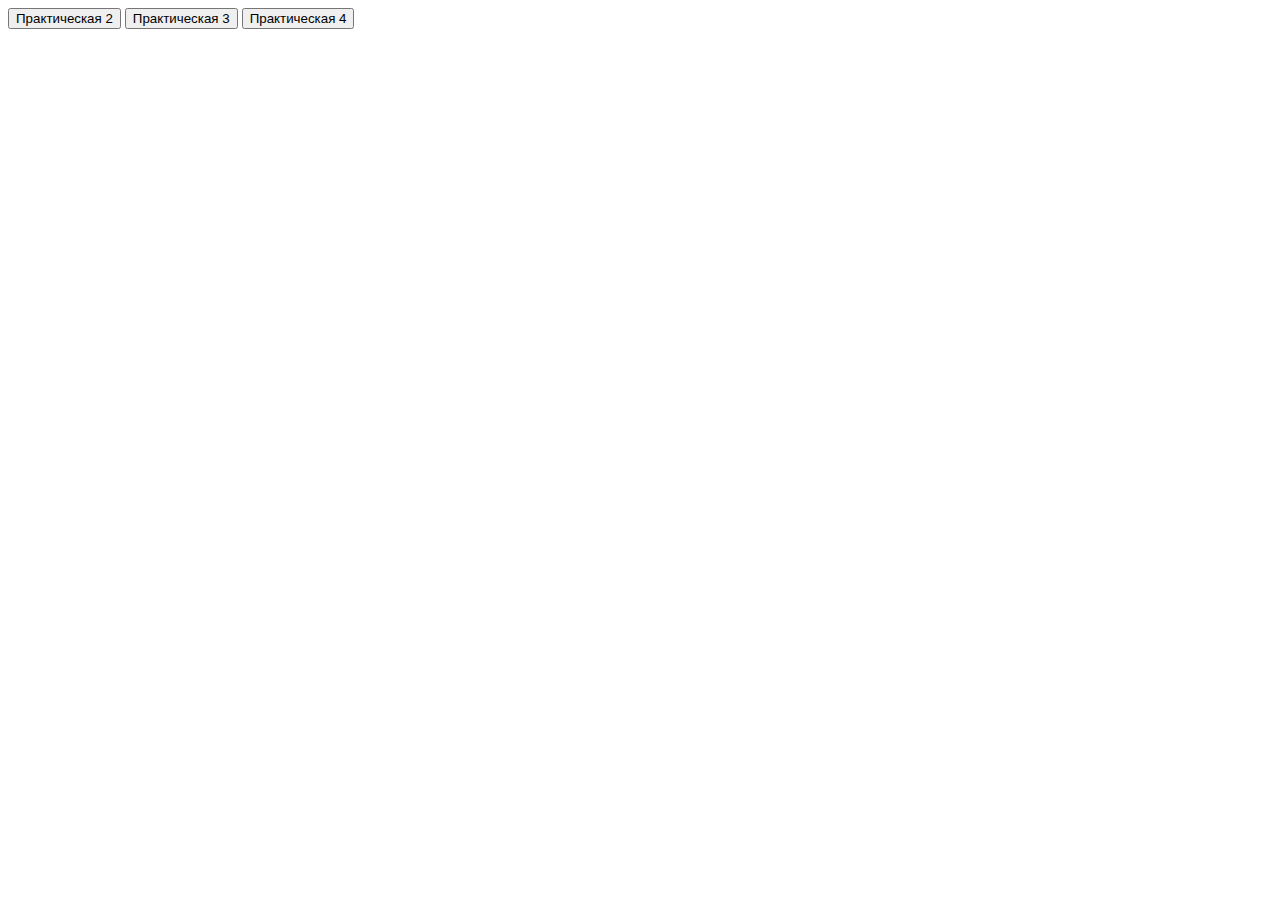
<file: index.html>
<!DOCTYPE html>
<html lang="">
  <head>
    <link href="https://cdn.jsdelivr.net/npm/bootstrap@5.0.0-beta2/dist/css/bootstrap.min.css" rel="stylesheet"
        integrity="sha384-BmbxuPwQa2lc/FVzBcNJ7UAyJxM6wuqIj61tLrc4wSX0szH/Ev+nYRRuWlolflfl" crossorigin="anonymous">
    <meta charset="utf-8">
    <title></title>
  </head>
  <body>
    <header></header>
    <main>
      <div class="d-grid gap-2 col-6 mx-auto">
        <button class="btn btn-primary" type="button" onclick="location.href = './pr2/pr2.html';">Практическая 2</button>
        <button class="btn btn-primary" type="button" onclick="location.href = './pr3/pr3.html';">Практическая 3</button>
        <button class="btn btn-primary" type="button" onclick="location.href = './pr4/pr4.html';">Практическая 4</button>
      </div>
    </main>
    <footer></footer>
  </body>
</html>
</file>
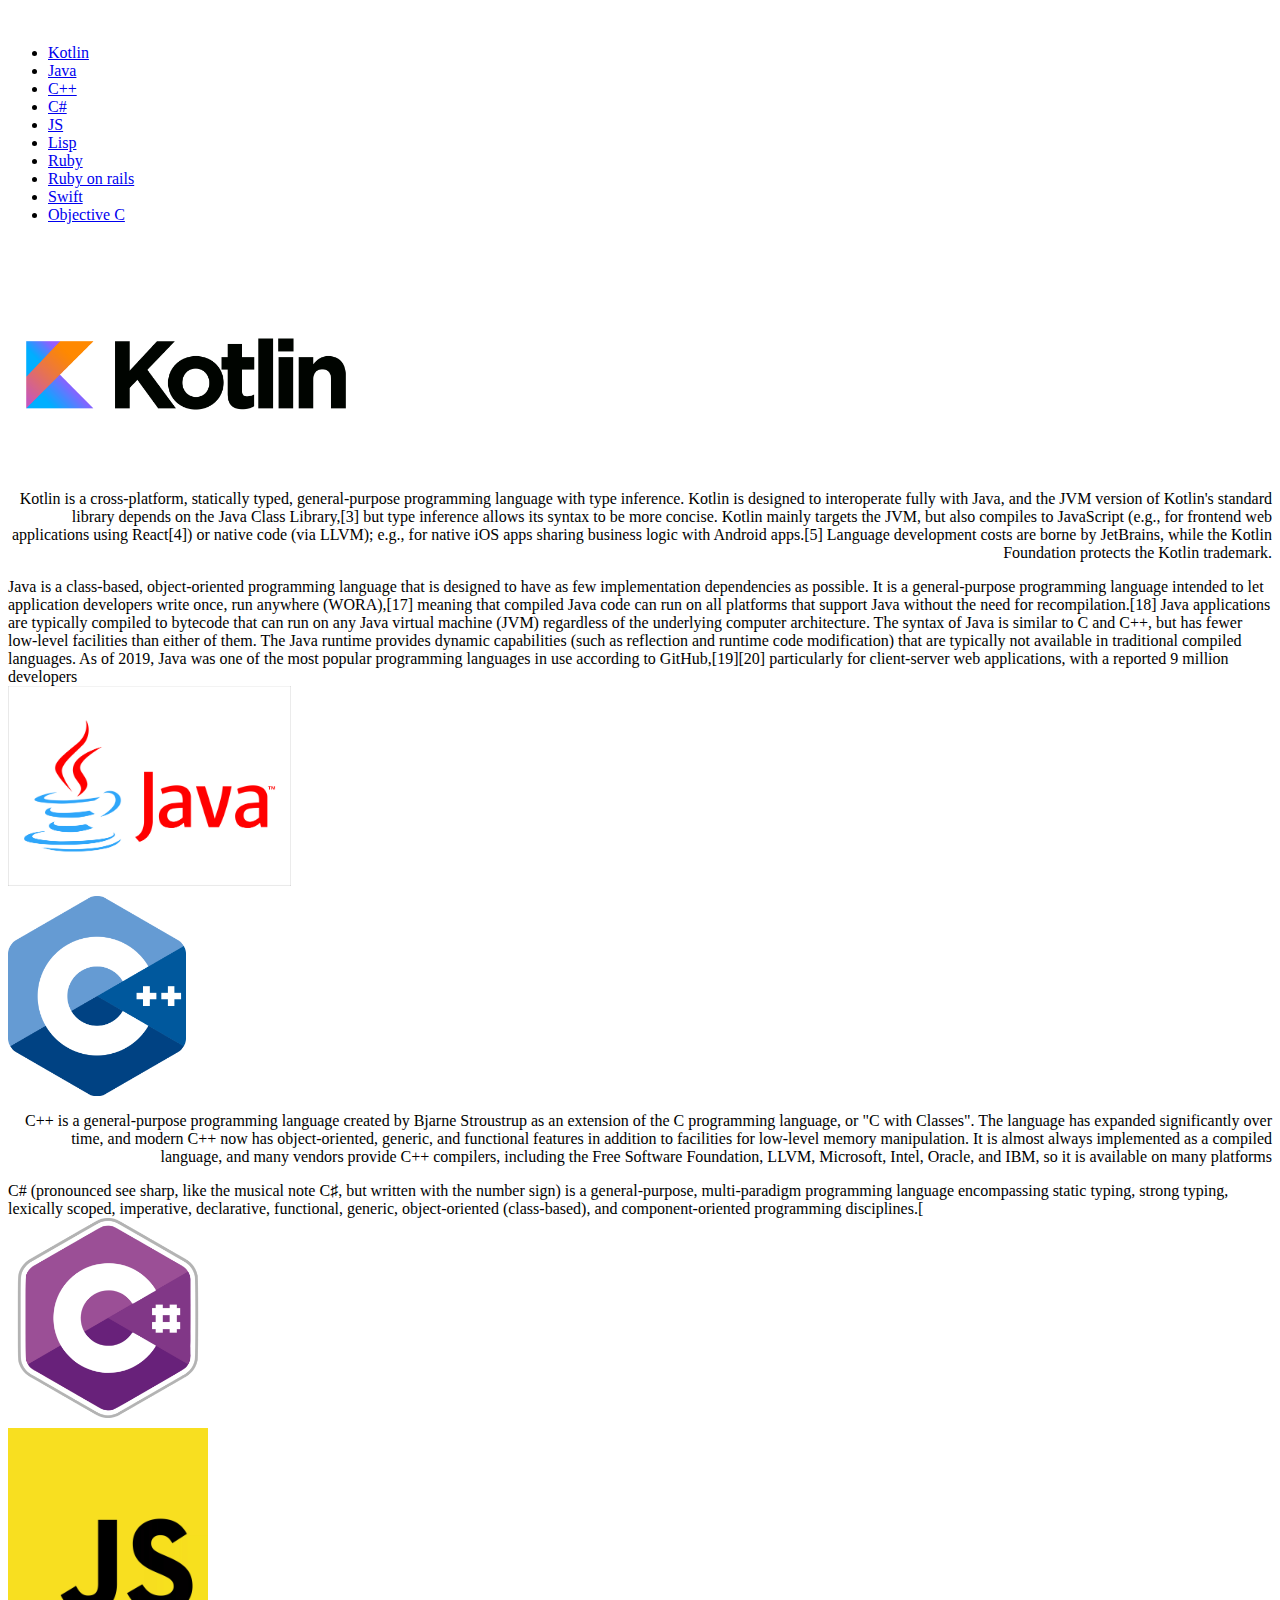
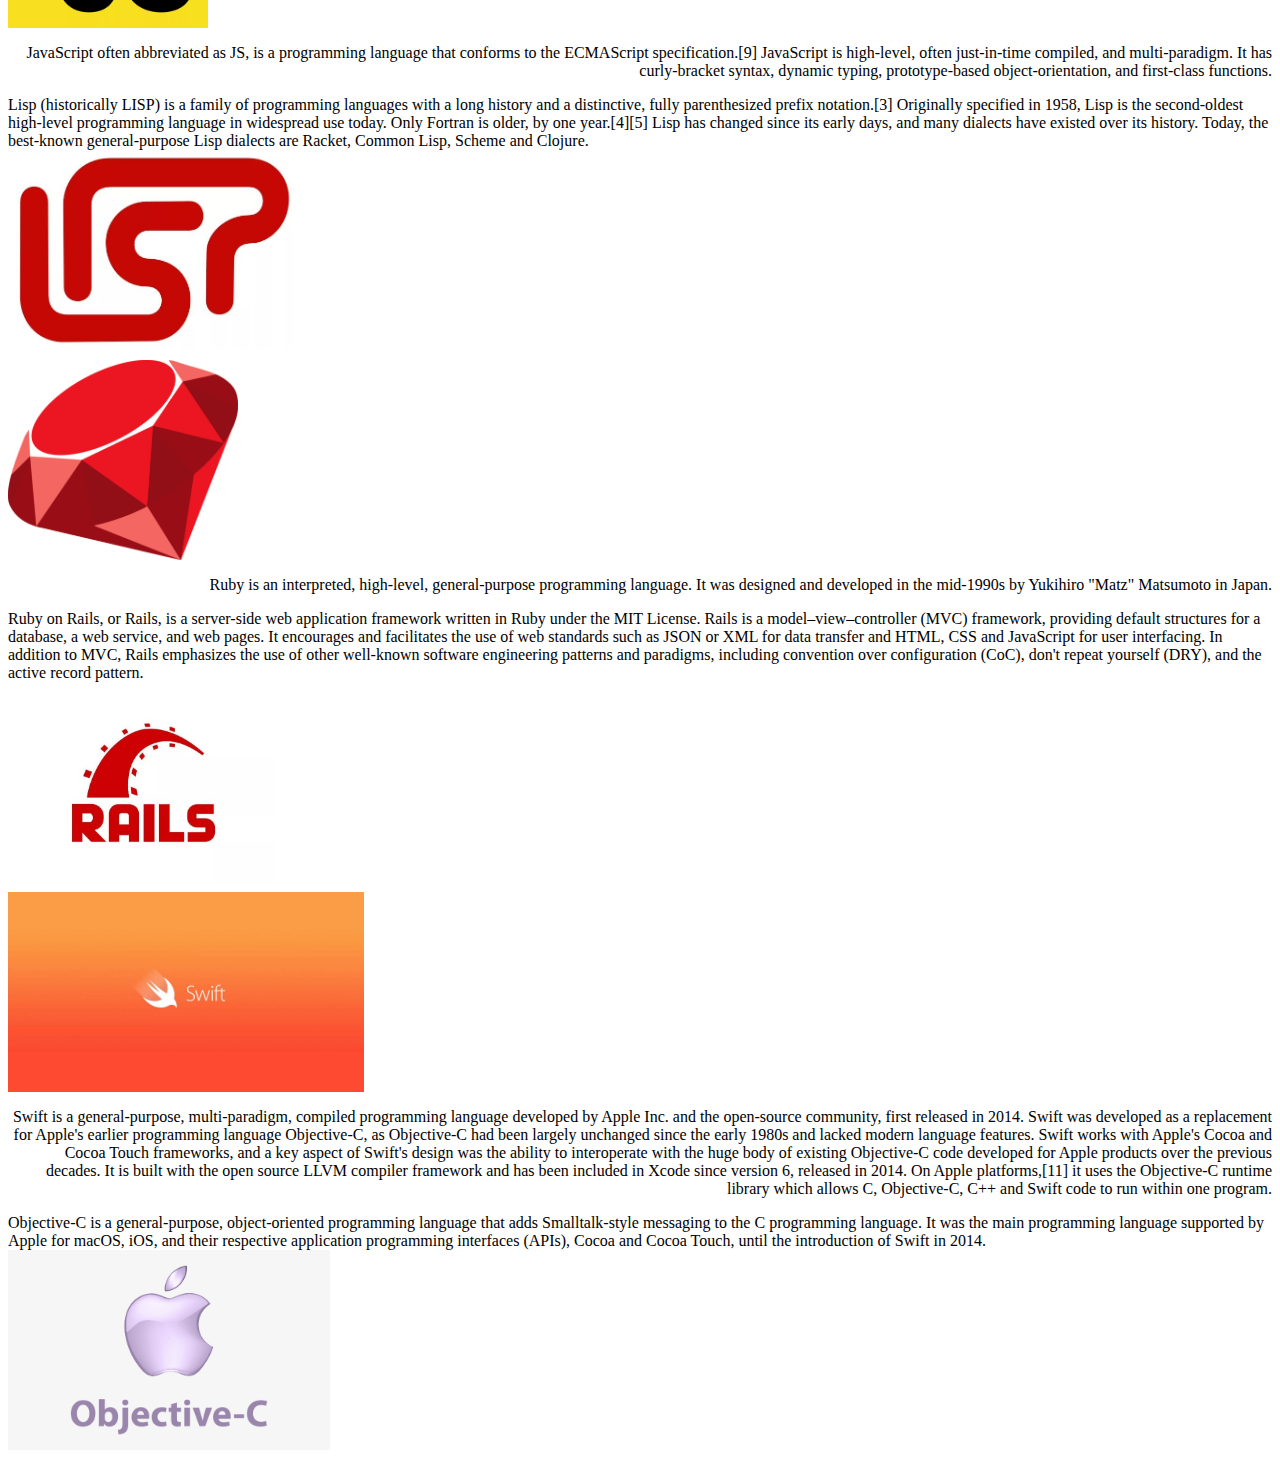
<file: pr2/pr2.html>
<html>

<head>
    <link href="https://cdn.jsdelivr.net/npm/bootstrap@5.0.0-beta2/dist/css/bootstrap.min.css" rel="stylesheet"
        integrity="sha384-BmbxuPwQa2lc/FVzBcNJ7UAyJxM6wuqIj61tLrc4wSX0szH/Ev+nYRRuWlolflfl" crossorigin="anonymous">
    <meta charset="utf-8">
    <meta name="viewport" content="width=device-width, initial-scale=1">

    <title> Языки программирования </title>
</head>

<body>
    <header style="margin-bottom: 50px; padding-top:  20px;">
        <ul class="nav justify-content-center" >
            <li class="nav-item">
                <a class="nav-link" href="#kotlin">Kotlin</a>
            </li>
            <li class="nav-item">
                <a class="nav-link" href="#java">Java</a>
            </li>
            <li class="nav-item">
                <a class="nav-link" href="#cpp">C++</a>
            </li>
            <li class="nav-item">
                <a class="nav-link" href="#cs">C#</a>
            </li>
            <li class="nav-item">
                <a class="nav-link" href="#js">JS</a>
            </li>
            <li class="nav-item">
                <a class="nav-link" href="#lisp">Lisp</a>
            </li>
            <li class="nav-item">
                <a class="nav-link" href="#ruby">Ruby</a>
            </li>
            <li class="nav-item">
                <a class="nav-link" href="#rails">Ruby on rails</a>
            </li>
            <li class="nav-item">
                <a class="nav-link" href="#swift">Swift</a>
            </li>
            <li class="nav-item">
                <a class="nav-link" href="#oc">Objective C</a>
            </li>
        </ul>
    </header>

    <div class="container">
        <div class="row justify-content-md-center" style="align-items: center; margin-bottom: 10px;">
            <div class="col-auto">
                <a id="kotlin"></a>
                <a href="https://en.wikipedia.org/wiki/Kotlin_(programming_language)">
                    <img src="./images/kotlin" style="position: relative; height: 200;">
                </a>
            </div>
            <div class="col-sm">
                <p style="text-align: right;">
                    Kotlin is a cross-platform, statically typed, general-purpose programming language with type
                    inference. Kotlin is designed to interoperate fully with Java, and the JVM version of Kotlin's
                    standard library depends on the Java Class Library,[3] but type inference allows its syntax to be
                    more concise. Kotlin mainly targets the JVM, but also compiles to JavaScript (e.g., for frontend web
                    applications using React[4]) or native code (via LLVM); e.g., for native iOS apps sharing business
                    logic with Android apps.[5] Language development costs are borne by JetBrains, while the Kotlin
                    Foundation protects the Kotlin trademark.
                </p>
            </div>
        </div>


        <div class="row justify-content-md-center" style="align-items: center;  margin-bottom: 10px;">
            <div class="col-sm">
                Java is a class-based, object-oriented programming language that is designed to have as few
                implementation dependencies as possible. It is a general-purpose programming language intended to let
                application developers write once, run anywhere (WORA),[17] meaning that compiled Java code can run on
                all platforms that support Java without the need for recompilation.[18] Java applications are typically
                compiled to bytecode that can run on any Java virtual machine (JVM) regardless of the underlying
                computer architecture. The syntax of Java is similar to C and C++, but has fewer low-level facilities
                than either of them. The Java runtime provides dynamic capabilities (such as reflection and runtime code
                modification) that are typically not available in traditional compiled languages. As of 2019, Java was
                one of the most popular programming languages in use according to GitHub,[19][20] particularly for
                client-server web applications, with a reported 9 million developers
            </div>
            <div class="col-auto">
                <a id="java"></a>
                <a href="https://en.wikipedia.org/wiki/Java_(programming_language)">
                    <img src="./images/java" style="position: relative; height: 200;">
                </a>
            </div>
        </div>



        <div class="row justify-content-md-center" style="align-items: center;  margin-bottom: 10px;">
            <div class="col-auto">
                <a id="cpp"></a>
                <a href="https://en.wikipedia.org/wiki/C%2B%2B">
                    <img src="./images/cpp.png" style="position: relative; height: 200;">
                </a>
            </div>
            <div class="col">
                <p style="text-align: right;">
                    C++ is a general-purpose programming language created by Bjarne Stroustrup as an extension of the C
                    programming language, or "C with Classes". The language has expanded significantly over time, and
                    modern C++ now has object-oriented, generic, and functional features in addition to facilities for
                    low-level memory manipulation. It is almost always implemented as a compiled language, and many
                    vendors provide C++ compilers, including the Free Software Foundation, LLVM, Microsoft, Intel,
                    Oracle, and IBM, so it is available on many platforms
                </p>
            </div>
        </div>


        <div class="row justify-content-md-center" style="align-items: center;  margin-bottom: 10px;">
            <div class="col-sm">
                C# (pronounced see sharp, like the musical note C♯, but written with the number sign) is a
                general-purpose, multi-paradigm programming language encompassing static typing, strong typing,
                lexically scoped, imperative, declarative, functional, generic, object-oriented (class-based), and
                component-oriented programming disciplines.[
            </div>
            <div class="col-auto">
                <a id="cs"></a>
                <a href="https://en.wikipedia.org/wiki/C_Sharp_(programming_language)">
                    <img src="./images/cs.png" style="position: relative;  height: 200;">
                </a>
            </div>
        </div>



        <div class="row justify-content-md-center" style="align-items: center;  margin-bottom: 10px;">
            <div class="col-auto">
                <a id="js"></a>
                <a href="https://en.wikipedia.org/wiki/JavaScript">
                    <img src="./images/js" style="position: relative; height: 200;">
                </a>
            </div>
            <div class="col">
                <p style="text-align: right;">
                    JavaScript often abbreviated as JS, is a programming language that conforms to the ECMAScript
                    specification.[9] JavaScript is high-level, often just-in-time compiled, and multi-paradigm. It has
                    curly-bracket syntax, dynamic typing, prototype-based object-orientation, and first-class functions.
                </p>
            </div>
        </div>


        <div class="row justify-content-md-center" style="align-items: center;  margin-bottom: 10px;">
            <div class="col-sm">
                Lisp (historically LISP) is a family of programming languages with a long history and a distinctive,
                fully parenthesized prefix notation.[3] Originally specified in 1958, Lisp is the second-oldest
                high-level programming language in widespread use today. Only Fortran is older, by one year.[4][5] Lisp
                has changed since its early days, and many dialects have existed over its history. Today, the best-known
                general-purpose Lisp dialects are Racket, Common Lisp, Scheme and Clojure.
            </div>
            <div class="col-auto">
                <a id="lisp"></a>
                <a href="https://en.wikipedia.org/wiki/Lisp_(programming_language)">
                    <img src="./images/lisp" style="position: relative; height: 200;">
                </a>
            </div>
        </div>


        <div class="row justify-content-md-center" style="align-items: center;  margin-bottom: 10px;">
            <div class="col-auto">
                <a id="ruby"></a>
                <a href="https://en.wikipedia.org/wiki/Ruby_(programming_language)">
                    <img src="./images/ruby.png" style="position: relative;  height: 200;">
                </a>
            </div>
            <div class="col">
                <p style="text-align: right;">
                    Ruby is an interpreted, high-level, general-purpose programming language. It was designed and
                    developed in the mid-1990s by Yukihiro "Matz" Matsumoto in Japan.
                </p>
            </div>
        </div>


        <div class="row justify-content-md-center" style="align-items: center;  margin-bottom: 10px;">
            <div class="col-sm">
                Ruby on Rails, or Rails, is a server-side web application framework written in Ruby under the MIT
                License. Rails is a model–view–controller (MVC) framework, providing default structures for a database,
                a web service, and web pages. It encourages and facilitates the use of web standards such as JSON or XML
                for data transfer and HTML, CSS and JavaScript for user interfacing. In addition to MVC, Rails
                emphasizes the use of other well-known software engineering patterns and paradigms, including convention
                over configuration (CoC), don't repeat yourself (DRY), and the active record pattern.
            </div>
            <div class="col-auto">
                <a id="rails"></a>
                <a href="https://en.wikipedia.org/wiki/Ruby_on_Rails">
                    <img src="./images/rails" style="position: relative;  height: 200;">
                </a>
            </div>
        </div>



        <div class="row justify-content-md-center" style="align-items: center;  margin-bottom: 10px;">
            <div class="col-auto">
                <a id="swift"></a>
                <a href="https://en.wikipedia.org/wiki/Swift_(programming_language)">
                    <img src="./images/swift" style="position: relative; height: 200;">
                </a>
            </div>
            <div class="col">
                <p style="text-align: right;">
                    Swift is a general-purpose, multi-paradigm, compiled programming language developed by Apple Inc.
                    and the open-source community, first released in 2014. Swift was developed as a replacement for
                    Apple's earlier programming language Objective-C, as Objective-C had been largely unchanged since
                    the early 1980s and lacked modern language features. Swift works with Apple's Cocoa and Cocoa Touch
                    frameworks, and a key aspect of Swift's design was the ability to interoperate with the huge body of
                    existing Objective-C code developed for Apple products over the previous decades. It is built with
                    the open source LLVM compiler framework and has been included in Xcode since version 6, released in
                    2014. On Apple platforms,[11] it uses the Objective-C runtime library which allows C, Objective-C,
                    C++ and Swift code to run within one program.
                </p>
            </div>
        </div>


        <div class="row justify-content-md-center" style="align-items: center;  margin-bottom: 10px;">
            <div class="col-sm">
                Objective-C is a general-purpose, object-oriented programming language that adds Smalltalk-style
                messaging to the C programming language. It was the main programming language supported by Apple for
                macOS, iOS, and their respective application programming interfaces (APIs), Cocoa and Cocoa Touch, until
                the introduction of Swift in 2014.
            </div>
            <div class="col-auto">
                <a id="oc"></a>
                <a href="https://en.wikipedia.org/wiki/Objective-C">
                    <img src="./images/oc.png" style="position: relative; height: 200;">
                </a>
            </div>
        </div>

    </div>

</body>

</html>
</file>
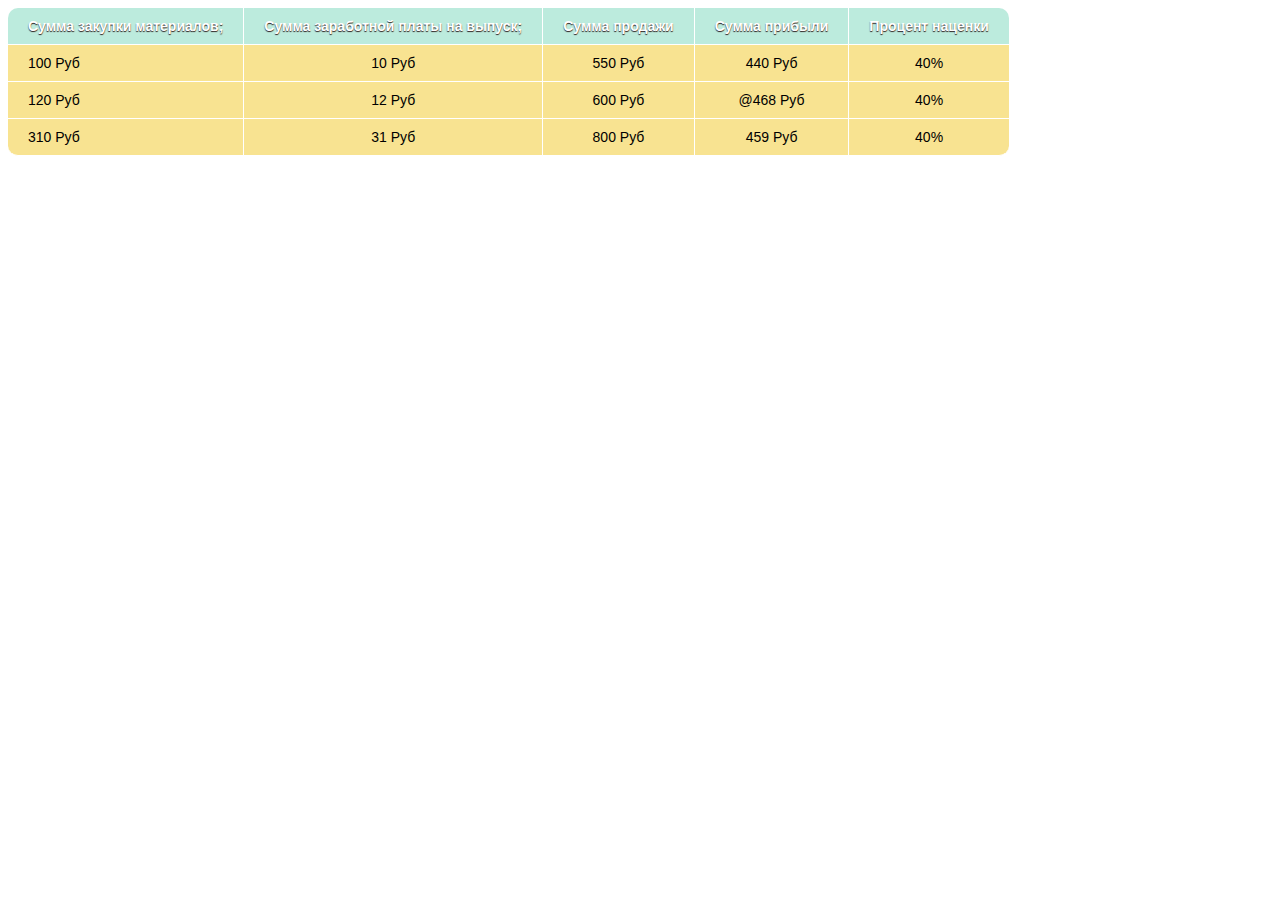
<file: pr3/pr3.html>
<!DOCTYPE html>
<html lang="">
  <head>
    <meta charset="utf-8">
    <title></title>
    <link rel="stylesheet" href = "./../styles/tstyle1.css"/>
  </head>
  <body>
    <header></header>
    <main>
      <table class="table">
        <thead>
          <tr>
            <th scope="col">Сумма закупки материалов;</th>
            <th scope="col">Сумма заработной платы на выпуск;</th>
            <th scope="col">Сумма продажи</th>
            <th scope="col">Сумма прибыли</th>
            <th scope="col">Процент наценки</th>
          </tr>
        </thead>
        <tbody>
          <tr>
            <td>100 Руб</td>
            <td>10 Руб</td>
            <td>550 Руб</td>
            <td>440 Руб</td>
            <td>40%</td>
          </tr>
          <tr>
            <td>120 Руб</td>
            <td>12 Руб</td>
            <td>600 Руб</td>
            <td>@468 Руб</td>
            <td>40%</td>
          </tr>
          <tr>
            <td>310 Руб</td>
            <td>31 Руб</td>
            <td>800 Руб</td>
            <td>459 Руб</td>
            <td>40%</td>
          </tr>
        </tbody>
      </table>
    </main>
    <footer></footer>
  </body>
</html>
</file>
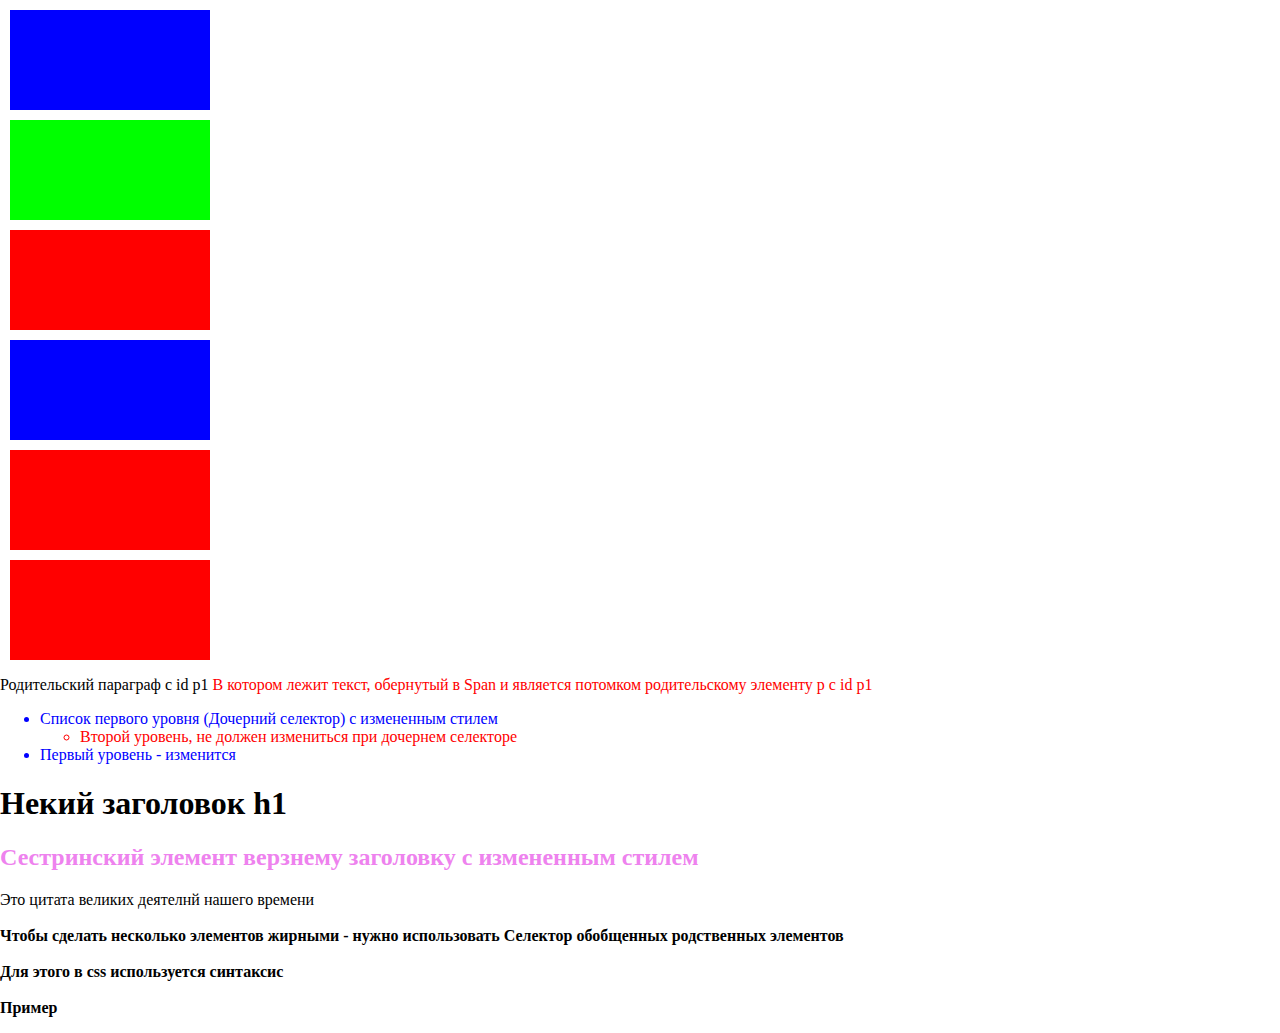
<file: pr4/pr4.html>
<!DOCTYPE html>
<html lang="">
<head>
    <meta charset="utf-8">
    <title></title>
    <link href="./../styles/styles4.css" rel="stylesheet">
</head>
<body>
<header></header>
<main>
    <div id="d1" class="first">
    </div>
    <div id="d2" class="first">
    </div>
    <div id="d3" class="second">
    </div>
    <div id="d4" class="first">
    </div>
    <div id="d5" class="second">
    </div>
    <div id="d6" class="second">
    </div>

    <p id="p1">
        Родительский параграф с id p1
        <span>В котором лежит текст, обернутый в Span и является потомком родительскому элементу p с id p1</span>
    </p>

    <ul>
        <li>
            Список первого уровня (Дочерний селектор) с измененным стилем
            <ul>
                <li>Второй уровень, не должен измениться при дочернем селекторе</li>
            </ul>
        </li>
        <li>Первый уровень - изменится</li>
    </ul>

    <section>
        <h1 id = "first_head">Некий заголовок h1</h1>
        <h2> Сестринский элемент верзнему заголовку с измененным стилем</h2>
    </section>

    <section>
        <p>
            <span id = "quote_top">Это цитата великих деятелнй нашего времени </span>
            <br>
            <br>
            <span> Чтобы сделать несколько элементов жирными - нужно использовать Селектор обобщенных родственных элементов</span>
            <br>
            <br>
            <span> Для этого в css используется <noscript>Селектор1 ~ Селектор2 { описание }</noscript> синтаксис</span>
            <br>
            <br>
            <span>Пример <noscript>h1 ~ p { text-indent: 20px; }</noscript></span>
        </p>
    </section>
</main>
<footer></footer>
</body>
</html>
</file>
<file: styles/tstyle1.css>
table {
    font-family: "Lucida Sans Unicode", "Lucida Grande", Sans-Serif;
    font-size: 14px;
    border-radius: 10px;
    border-spacing: 0;
    text-align: center;
}
th {
    background: #BCEBDD;
    color: white;
    text-shadow: 0 1px 1px #2D2020;
    padding: 10px 20px;
}
th, td {
    border-style: solid;
    border-width: 0 1px 1px 0;
    border-color: white;
}
th:first-child, td:first-child {
    text-align: left;
}
th:first-child {
    border-top-left-radius: 10px;
}
th:last-child {
    border-top-right-radius: 10px;
    border-right: none;
}
td {
    padding: 10px 20px;
    background: #F8E391;
}
tr:last-child td:first-child {
    border-radius: 0 0 0 10px;
}
tr:last-child td:last-child {
    border-radius: 0 0 10px 0;
}
tr td:last-child {
    border-right: none;
}
</file>
<file: styles/styles4.css>
body{
    margin: 0;
    padding: 0;
}
div{
    height: 100px;
    width: 200px;
    background-color: red;
    margin: 10px 10px 10px 10px;
}

#d2 {
    background-color: #00ff00;
}
.first {
    background-color: #0000ff;
}

#p1 span {
    color: red;
}

ul {
    color: red;
}

main > ul {
    color: blue;
}

#first_head + h2 {
    font-weight: bold;
    color: violet;
}

#quote_top ~ span {
    font-weight: bold;
}
</file>
